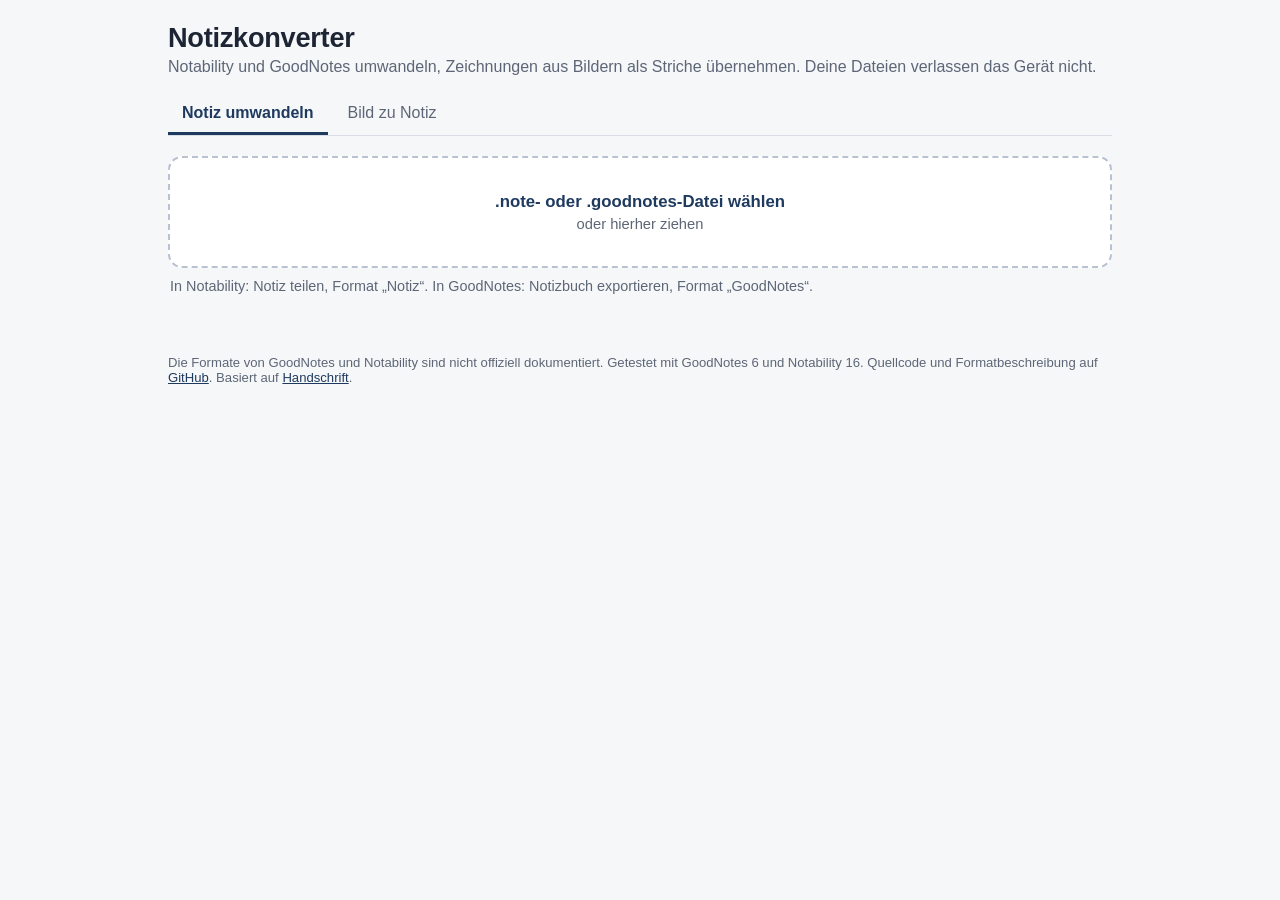
<file: notizkonverter/index.html>
<!DOCTYPE html>
<html lang="de">
<head>
  <meta charset="utf-8">
  <meta name="viewport" content="width=device-width, initial-scale=1, viewport-fit=cover">
  <title>Notizkonverter</title>
  <meta name="description" content="Notability-Notizen in GoodNotes umwandeln und Zeichnungen aus Bildern in bearbeitbare Striche verwandeln. Läuft komplett im Browser.">
  <meta name="theme-color" content="#1f3a5f">
  <link rel="icon" href="icon.svg" type="image/svg+xml">
  <link rel="apple-touch-icon" href="icon.svg">
  <link rel="stylesheet" href="css/style.css?v=3">
</head>
<body>
  <header>
    <h1>Notizkonverter</h1>
    <p class="sub">Notability und GoodNotes umwandeln, Zeichnungen aus Bildern als Striche übernehmen. Deine Dateien verlassen das Gerät nicht.</p>
    <nav class="tabs" role="tablist">
      <button class="tab active" data-view="note" role="tab">Notiz umwandeln</button>
      <button class="tab" data-view="image" role="tab">Bild zu Notiz</button>
    </nav>
  </header>

  <main>
    <!-- Notiz umwandeln -->
    <section id="view-note" class="view active">
      <label class="drop" id="note-drop">
        <input type="file" id="note-file" hidden>
        <strong>.note- oder .goodnotes-Datei wählen</strong>
        <span>oder hierher ziehen</span>
      </label>
      <p class="hint">In Notability: Notiz teilen, Format „Notiz“. In GoodNotes: Notizbuch exportieren, Format „GoodNotes“.</p>

      <div id="note-result" hidden>
        <div class="info">
          <h2 id="note-title"></h2>
          <p id="note-stats"></p>
          <ul id="note-warnings" class="warnings"></ul>
        </div>
        <div class="actions">
          <button class="primary" data-export="goodnotes" data-src="note">Als GoodNotes (.goodnotes)</button>
          <button class="primary" data-export="notability" data-src="note">Als Notability (.note)</button>
          <button data-export="pdf" data-src="note">Als PDF</button>
        </div>
        <div id="note-pages" class="pages"></div>
      </div>
    </section>

    <!-- Bild zu Notiz -->
    <section id="view-image" class="view">
      <label class="drop" id="img-drop">
        <input type="file" id="img-file" accept="image/*" multiple hidden>
        <strong>Bilder oder PNGs wählen</strong>
        <span>oder hierher ziehen. Jedes Bild wird eine Seite.</span>
      </label>
      <p class="hint">Klappt mit Skizzen und Diagrammen genauso wie mit bunten Bildern und Fotos. Für Fotos „Flächen ausfüllen“ anlassen und bei Bedarf mehr Details wählen.</p>

      <div id="img-result" hidden>
        <fieldset class="settings">
          <label>Empfindlichkeit
            <input type="range" id="opt-sens" min="0" max="1" step="0.05" value="0.5">
          </label>
          <label>Strichstärke
            <input type="range" id="opt-width" min="0.4" max="2" step="0.1" value="1">
          </label>
          <label>Details
            <select id="opt-level">
              <option value="1">Wenig (8 Farben)</option>
              <option value="2" selected>Mittel (16 Farben)</option>
              <option value="3">Viele (28 Farben)</option>
            </select>
          </label>
          <label>Auflösung
            <select id="opt-detail">
              <option value="900">Schnell</option>
              <option value="1400" selected>Normal</option>
              <option value="2200">Fein</option>
            </select>
          </label>
          <label class="check"><input type="checkbox" id="opt-fill" checked> Flächen ausfüllen</label>
          <label class="check"><input type="checkbox" id="opt-colors" checked> Farben übernehmen</label>
          <label class="check"><input type="checkbox" id="opt-bg"> Originalbild als Hintergrund behalten</label>
          <label class="check"><input type="checkbox" id="opt-ghost"> Original in der Vorschau einblenden</label>
        </fieldset>
        <p id="img-stats" class="stats"></p>
        <div class="actions">
          <button class="primary" data-export="goodnotes" data-src="image">Als GoodNotes (.goodnotes)</button>
          <button class="primary" data-export="notability" data-src="image">Als Notability (.note)</button>
          <button data-export="pdf" data-src="image">Als PDF</button>
        </div>
        <div id="img-pages" class="pages"></div>
      </div>
    </section>
  </main>

  <footer>
    <p>Die Formate von GoodNotes und Notability sind nicht offiziell dokumentiert. Getestet mit GoodNotes 6 und Notability 16. Quellcode und Formatbeschreibung auf <a href="https://github.com/Iamioo/notizkonverter">GitHub</a>. Basiert auf <a href="https://github.com/Iamioo/handschrift">Handschrift</a>.</p>
  </footer>

  <script type="module" src="js/app.js?v=3"></script>
</body>
</html>
</file>
<file: notizkonverter/css/style.css>
:root {
  --ink: #1d2433;
  --muted: #5d6676;
  --accent: #1f3a5f;
  --accent-soft: #e6edf6;
  --line: #d9dee6;
  --bg: #f6f7f9;
  --warn: #8a5a00;
  --warn-bg: #fff4dc;
  font-family: -apple-system, BlinkMacSystemFont, "Segoe UI", Roboto, sans-serif;
  color: var(--ink);
  background: var(--bg);
}

* { box-sizing: border-box; }
body { margin: 0; padding: env(safe-area-inset-top) 0 0; }
header, main, footer { max-width: 980px; margin: 0 auto; padding: 0 18px; }
header { padding-top: 22px; }
h1 { margin: 0 0 4px; font-size: 1.7rem; letter-spacing: -0.01em; }
h2 { margin: 0 0 4px; font-size: 1.2rem; }
.sub { margin: 0 0 18px; color: var(--muted); }

.tabs { display: flex; gap: 6px; border-bottom: 1px solid var(--line); }
.tab {
  border: 0; background: none; padding: 10px 14px; font: inherit; color: var(--muted);
  border-bottom: 3px solid transparent; cursor: pointer;
}
.tab.active { color: var(--accent); border-bottom-color: var(--accent); font-weight: 600; }

.view { display: none; padding: 20px 0 30px; }
.view.active { display: block; }

.drop {
  display: flex; flex-direction: column; align-items: center; gap: 4px;
  padding: 34px 16px; border: 2px dashed #b8c2d1; border-radius: 14px;
  background: #fff; cursor: pointer; text-align: center; transition: background .15s, border-color .15s;
}
.drop:hover, .drop.over { background: var(--accent-soft); border-color: var(--accent); }
.drop strong { font-size: 1.05rem; color: var(--accent); }
.drop span { color: var(--muted); font-size: .92rem; }
.hint { color: var(--muted); font-size: .9rem; margin: 10px 2px 18px; }

.info { background: #fff; border: 1px solid var(--line); border-radius: 12px; padding: 14px 16px; margin-bottom: 14px; }
.info p { margin: 0; color: var(--muted); }
.warnings { margin: 10px 0 0; padding: 0; list-style: none; }
.warnings li { background: var(--warn-bg); color: var(--warn); border-radius: 8px; padding: 7px 10px; margin-top: 6px; font-size: .9rem; }
.warnings:empty { display: none; }

.actions { display: flex; flex-wrap: wrap; gap: 8px; margin: 14px 0; }
.actions button {
  font: inherit; padding: 10px 16px; border-radius: 10px; border: 1px solid var(--line);
  background: #fff; color: var(--ink); cursor: pointer;
}
.actions button.primary { background: var(--accent); border-color: var(--accent); color: #fff; }
.actions button.suggested { box-shadow: 0 0 0 3px #f2b94b; }
.actions button:disabled { opacity: .5; cursor: progress; }

.settings {
  display: grid; grid-template-columns: repeat(auto-fit, minmax(200px, 1fr)); gap: 12px 20px;
  border: 1px solid var(--line); border-radius: 12px; background: #fff; padding: 14px 16px; margin: 0;
}
.settings label { display: flex; flex-direction: column; gap: 6px; font-size: .92rem; color: var(--muted); }
.settings label.check { flex-direction: row; align-items: center; color: var(--ink); }
.settings select, .settings input[type=range] { width: 100%; }
.stats { color: var(--muted); font-size: .9rem; margin: 10px 2px 0; min-height: 1.2em; }

.pages { display: grid; grid-template-columns: repeat(auto-fill, minmax(220px, 1fr)); gap: 14px; }
.pages figure { margin: 0; }
.pages canvas { width: 100%; height: auto; display: block; background: #fff; border: 1px solid var(--line); border-radius: 6px; box-shadow: 0 1px 3px rgba(0,0,0,.06); }
.pages figcaption { font-size: .82rem; color: var(--muted); margin-top: 4px; text-align: center; }

footer { color: var(--muted); font-size: .82rem; padding-bottom: 30px; }
footer a { color: var(--accent); }

@media (prefers-color-scheme: dark) {
  :root { --ink: #e7eaf0; --muted: #a2abba; --accent: #8fb4e8; --accent-soft: #1c2738; --line: #323a48; --bg: #12161d; --warn: #f2c46b; --warn-bg: #3a2f17; }
  .drop, .info, .settings, .actions button { background: #1a1f28; }
  .actions button.primary { color: #10151c; }
}
</file>
